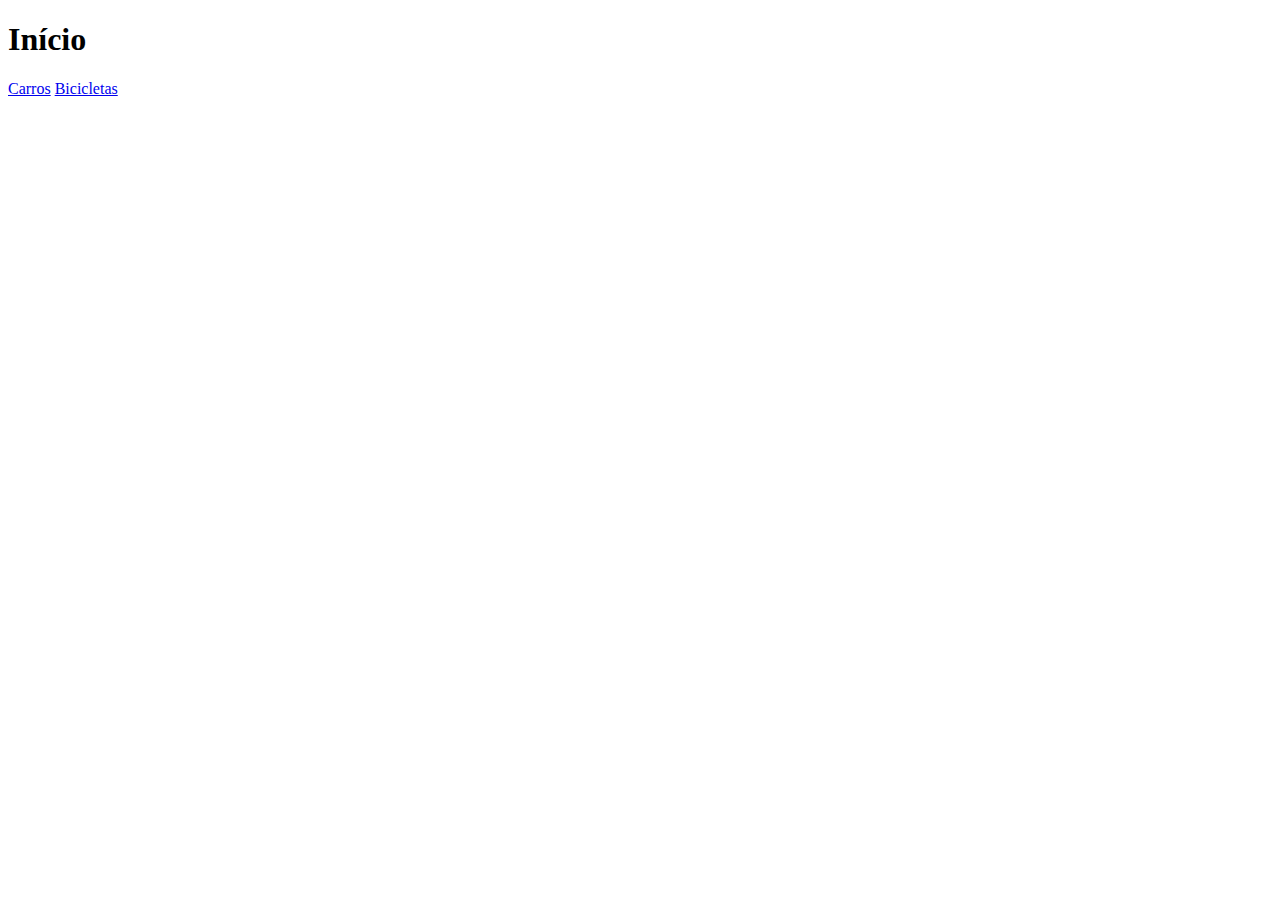
<file: Aulas/aula01/index.html>
<!DOCTYPE html>
<html lang="en">

<head>
  <meta charset="UTF-8" />
  <meta http-equiv="X-UA-Compatible" content="IE=edge" />
  <meta name="viewport" content="width=device-width, initial-scale=1.0" />
  <title>Document</title>
</head>

<body>
  <h1>Início</h1>
  <a href="../aula01/produtos/carros.html">Carros</a>
  <a href="../aula01/produtos/bicicletas.html">Bicicletas</a>
</body>

</html>
</file>
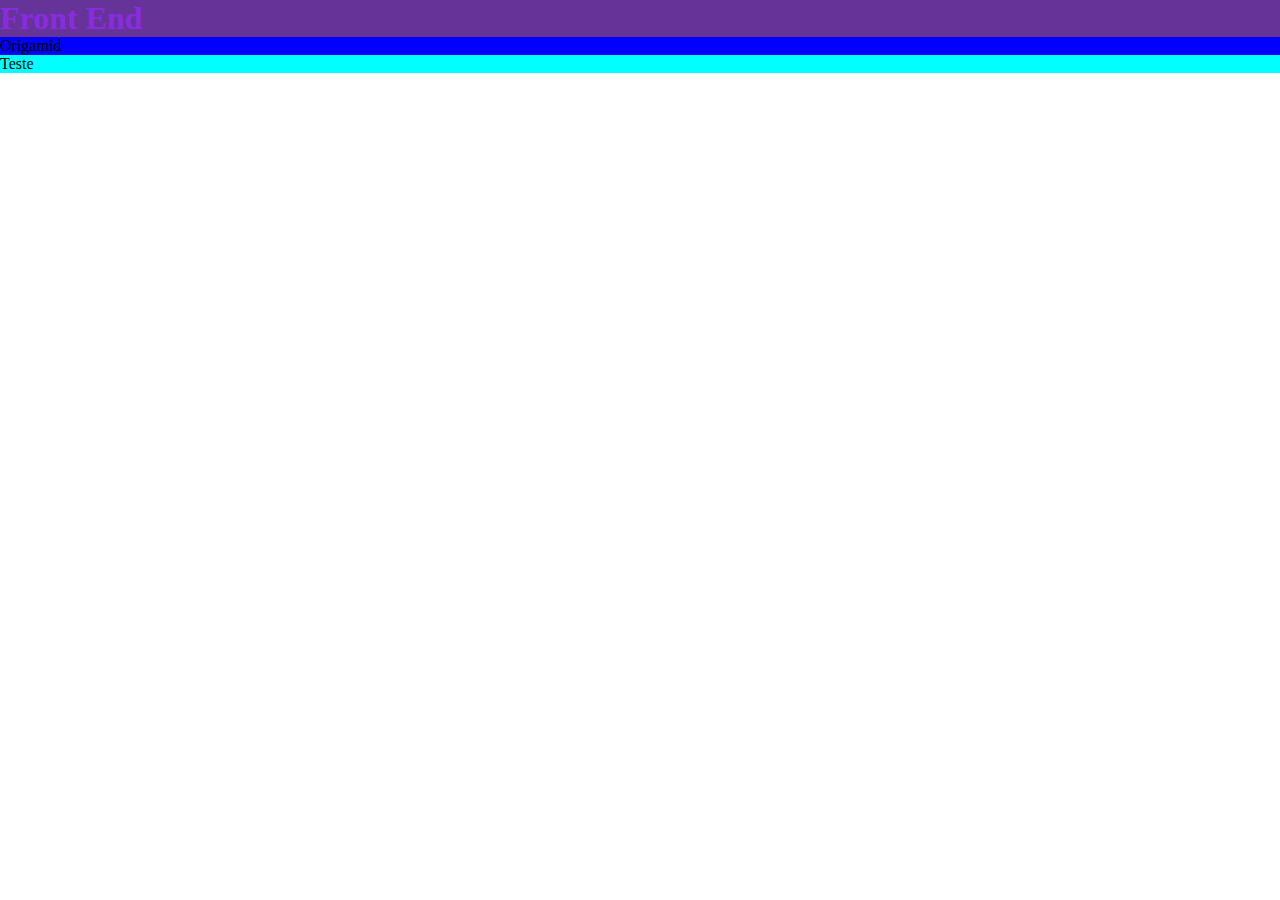
<file: Aulas/aula02/index.html>
<!DOCTYPE html>
<html lang="en">

<head>
  <meta charset="UTF-8">
  <meta http-equiv="X-UA-Compatible" content="IE=edge">
  <meta name="viewport" content="width=device-width, initial-scale=1.0">
  <link rel="stylesheet" href="style.css">
  <title>Document</title>
</head>

<body>
  <h1>Front End</h1>
  <p>Origamid</p>

  <div>Teste</div>
</body>

</html>
</file>
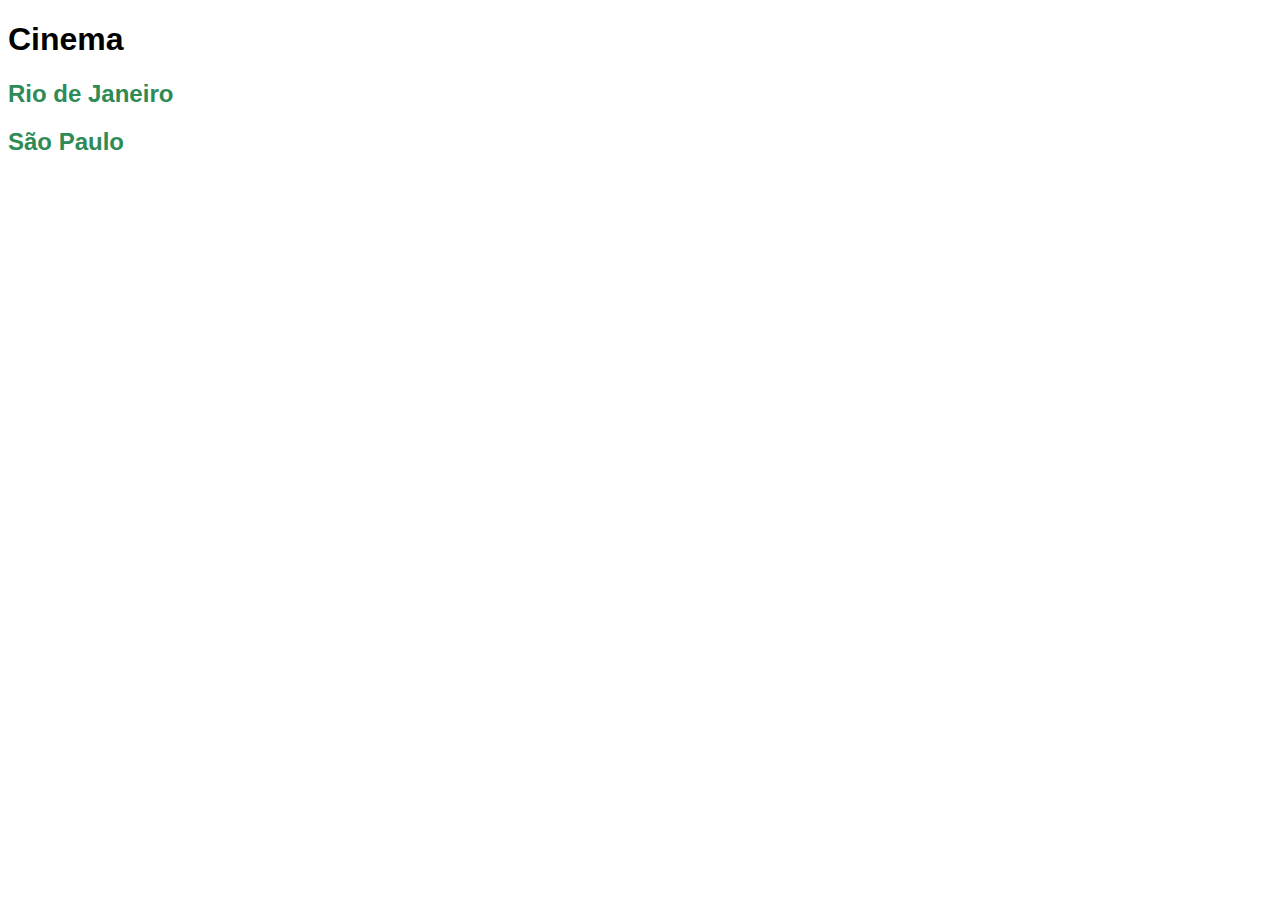
<file: Exercicio/Cinema/index.html>
<!DOCTYPE html>
<html lang="pt-BR">

<head>
  <meta charset="UTF-8">
  <link rel="stylesheet" href="style.css" />
  <title>Cinema</title>
</head>

<body>
  <h1>Cinema</h1>
  <h2><a href="../Cinema/estados/rj.html">Rio de Janeiro</a></h2>
  <h2><a href="estados/sp.html">São Paulo</a></h2>
</body>

</html>
</file>
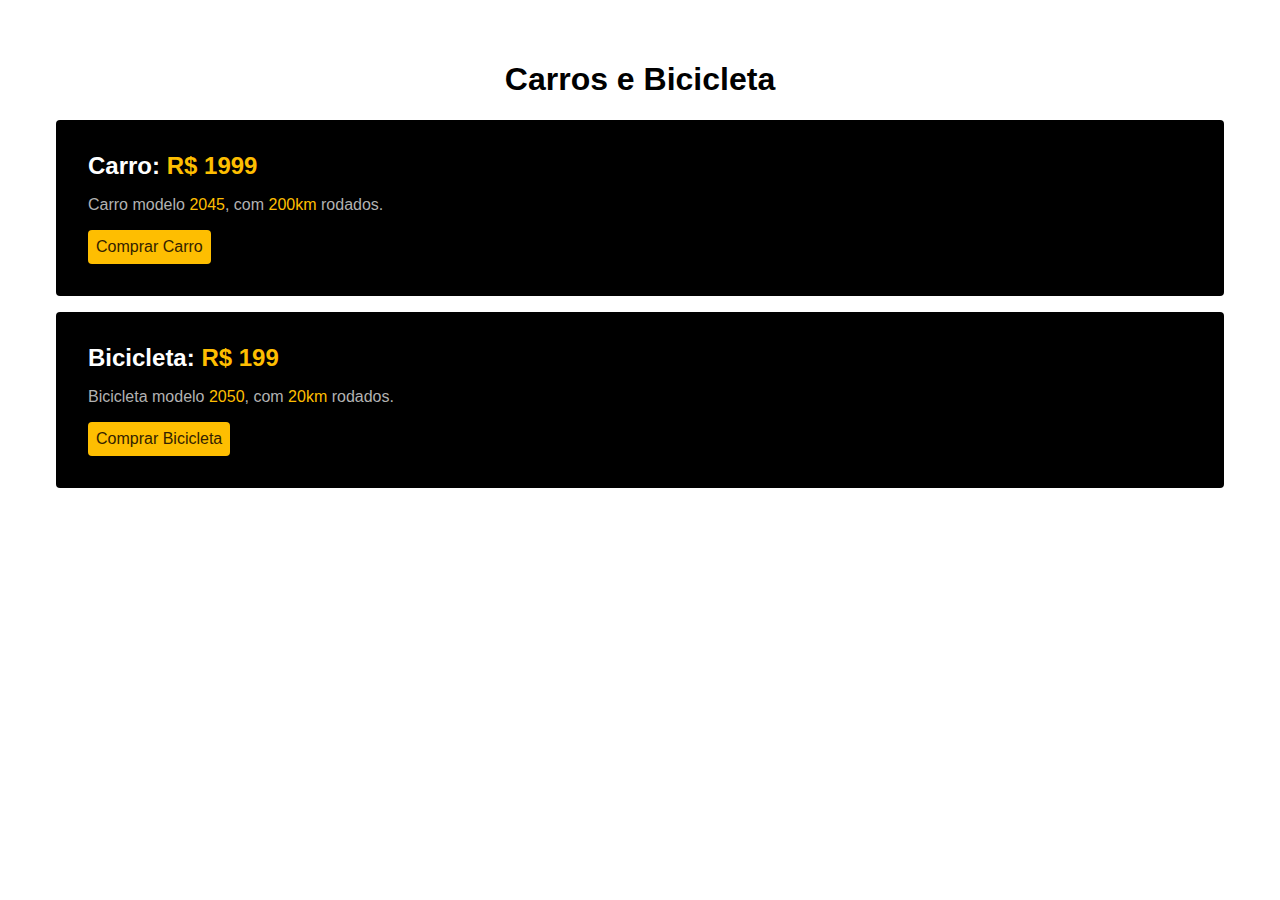
<file: Exercicio/Display/index.html>
<!DOCTYPE html>
<html lang="pt-BR">

<head>
  <meta charset="UTF-8">
  <meta http-equiv="X-UA-Compatible" content="IE=edge">
  <meta name="viewport" content="width=device-width, initial-scale=1.0">
  <link rel="stylesheet" href="style.css">
  <title>Document</title>
</head>

<body>
  <section class="container">
    <h1>Carros e Bicicleta</h1>
    <div class="carro">
      <h2>Carro: <span>R$ 1999</span></h2>
      <p>Carro modelo <span>2045</span>, com <span>200km</span> rodados.</p>
      <a href="#" class="btn">Comprar Carro</a>
    </div>
    <div class="bicicleta">
      <h2>Bicicleta: <span>R$ 199</span></h2>
      <p>Bicicleta modelo <span>2050</span>, com <span>20km</span> rodados.</p>
      <a href="#" class="btn">Comprar Bicicleta</a>
    </div>
  </section>
</body>

</html>
</file>
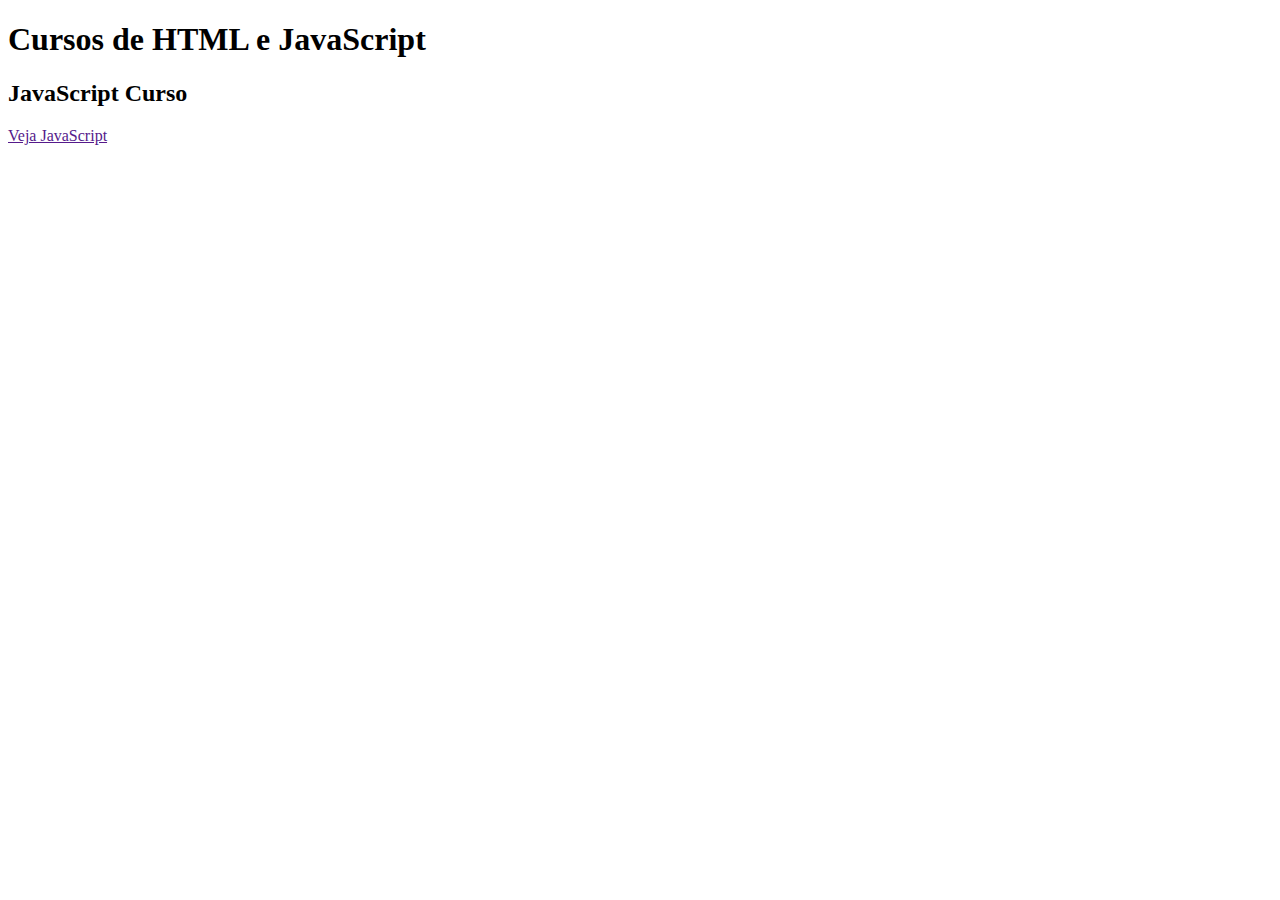
<file: 01-html-e-css-basico/0205-editor-atalhos/web/index.html>
<!DOCTYPE html>
<html>

<head>
  <meta charset="UTF-8">
  <title>Cursos de HTML</title>
</head>

<body>
  <h1>Cursos de HTML e JavaScript</h1>
  <h2>JavaScript Curso</h2>
  <a href="">Veja JavaScript</a>
</body>

</html>
</file>
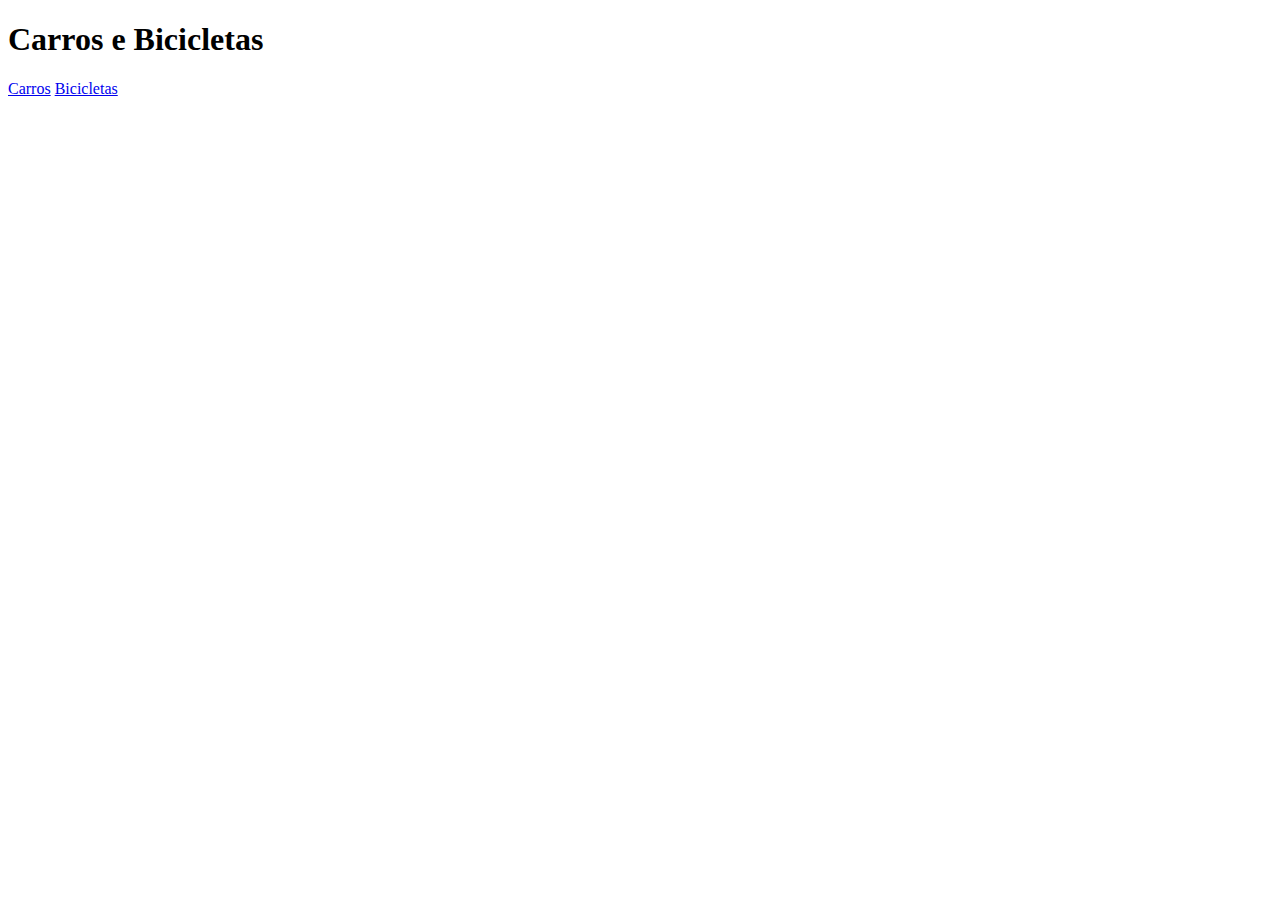
<file: 01-html-e-css-basico/0206-link-caminhos/web/index.html>
<!DOCTYPE html>
<html>

<head>
  <meta charset="UTF-8">
  <title>Carros e Bicicletas</title>
</head>

<body>
  <h1>Carros e Bicicletas</h1>
  <a href="produtos/carros.html">Carros</a>
  <a href="produtos/bicicletas.html">Bicicletas</a>
</body>

</html>
</file>
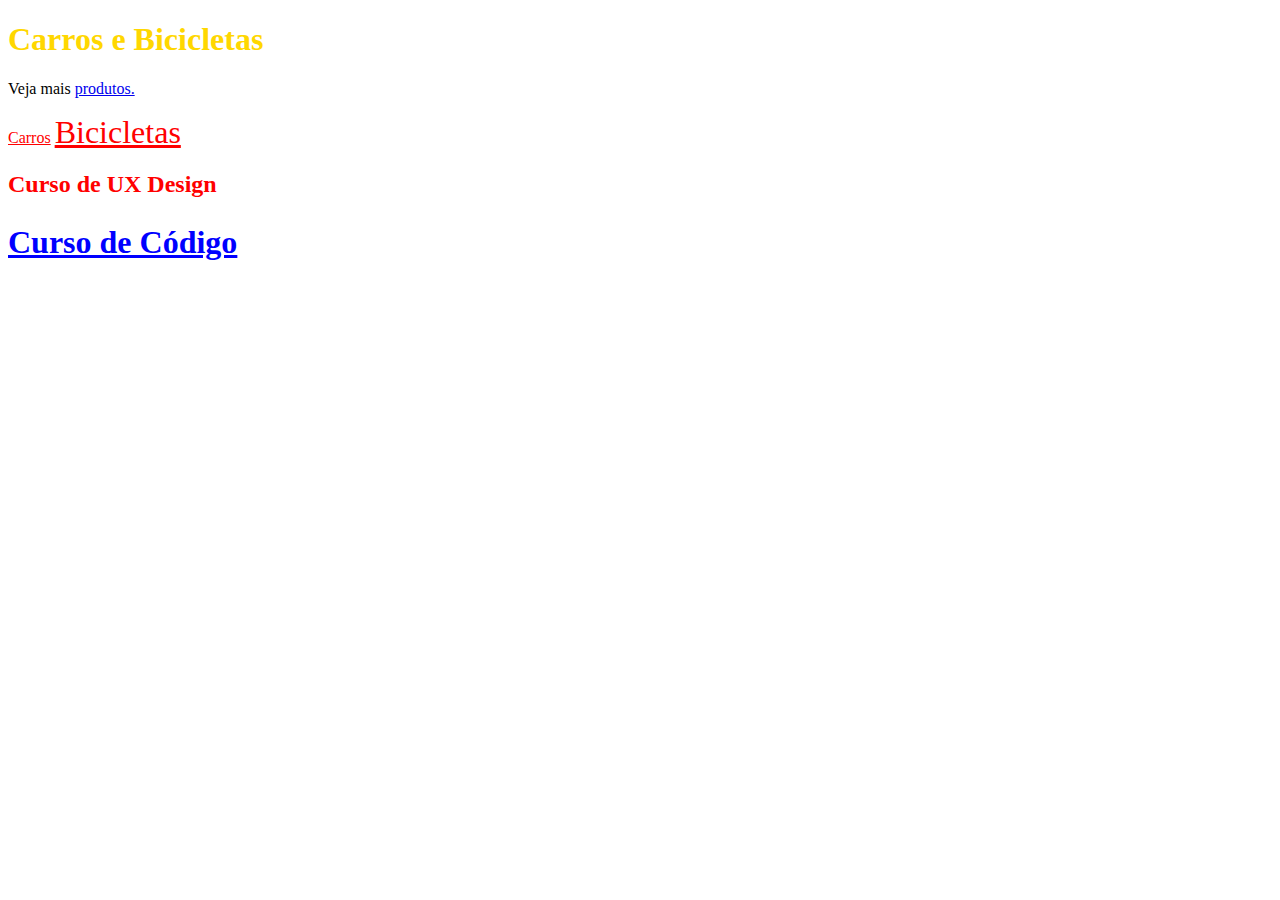
<file: 01-html-e-css-basico/0208-css-seletores/web/index.html>
<!DOCTYPE html>
<html>

<head>
  <meta charset="UTF-8">
  <title>Carros e Bicicletas</title>
  <link rel="stylesheet" href="style.css">
</head>

<body class="codigo">
  <h1 id="introducao">Carros e Bicicletas</h1>
  <p>Veja mais <a href="/">produtos.</a></p>
  <a class="design" href="produtos/carros.html">Carros</a>
  <a class="design grande" href="produtos/bicicletas.html">Bicicletas</a>
  <h2 class="design">Curso de UX Design</h2>
  <h2 class="azul grande underline">Curso de Código</h2>
</body>

</html>
</file>
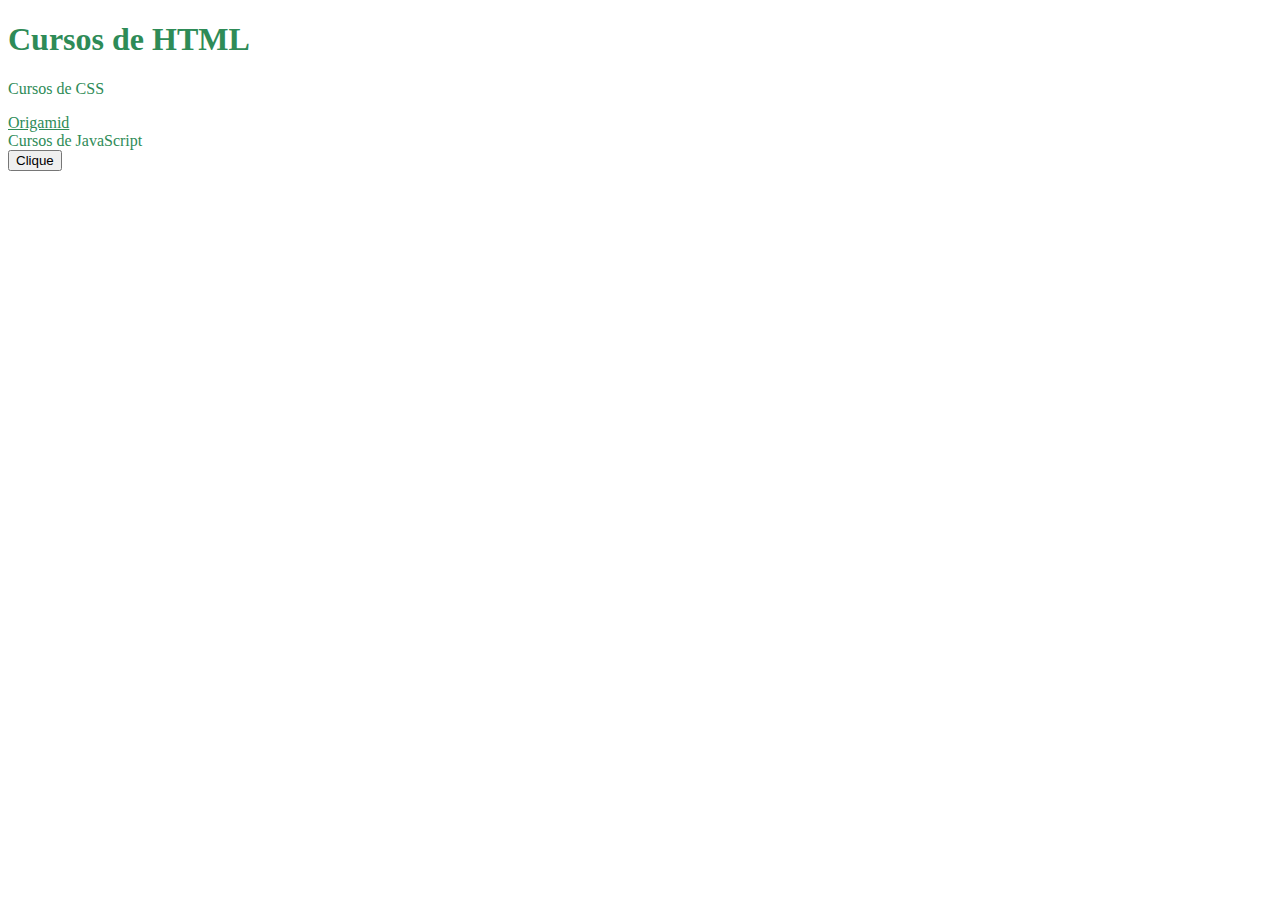
<file: 01-html-e-css-basico/0212-estilos-do-browser/web/index.html>
<!DOCTYPE html>
<html>

<head>
  <meta charset="UTF-8">
  <title>Estilos do Browser</title>
  <link rel="stylesheet" href="./style.css">
</head>

<body>
  <h1>Cursos de HTML</h1>
  <p>Cursos de CSS</p>
  <a href="/">Origamid</a>
  <div>Cursos de JavaScript</div>
  <button>Clique</button>
</body>

</html>
</file>
<file: Aulas/aula02/style.css>
* {
  margin: 0;
}

h1 {
  background: rebeccapurple;
  color: blueviolet;
}

p {
  background-color: blue;
}

div {
  background-color: aqua;
}
</file>
<file: Exercicio/Cinema/style.css>
* {
  font-family: Arial, Helvetica, sans-serif;
}

a {
  text-decoration: none;
}

h2 a {
  text-decoration: none;
  color: seagreen;
}

.primary {
  color: darkred;
  font-size: 20px;
}

.secondary {
  color: darkblue;
  font-size: 20px;
}
</file>
<file: Exercicio/Display/style.css>
* {
  font-family: Arial, Helvetica, sans-serif;
}

h1 {
  text-align: center;
}

h2 {
  margin: 0;
  color: #fff;
}

.container {
  padding: 2rem;
}

.carro {
  background-color: black;
  color: #b2b2b2;
  padding: 2rem;
  border-radius: 4px;
  margin: 1rem;
}

.carro span {
  color: #febe01;
}

.bicicleta {
  background-color: black;
  color: #b2b2b2;
  padding: 2rem;
  border-radius: 4px;
  margin: 1rem;
}

.bicicleta span {
  color: #febe01;
}

.btn {
  display: inline-block;
  padding: 0.5rem;
  text-decoration: none;
  background-color: #febe01;
  color: #332200;
  border-radius: 4px;
}
</file>
<file: 01-html-e-css-basico/0208-css-seletores/web/style.css>
#introducao {
  color: gold;
}

.codigo .design {
  color: red;
}

.azul {
  color: blue;
}

.underline {
  text-decoration: underline;
}

.grande {
  font-size: 32px;
}
</file>
<file: 01-html-e-css-basico/0212-estilos-do-browser/web/style.css>
body {
  color: seagreen;
}

a {
  color: inherit;
}

button {
  cursor: pointer;
}
</file>
